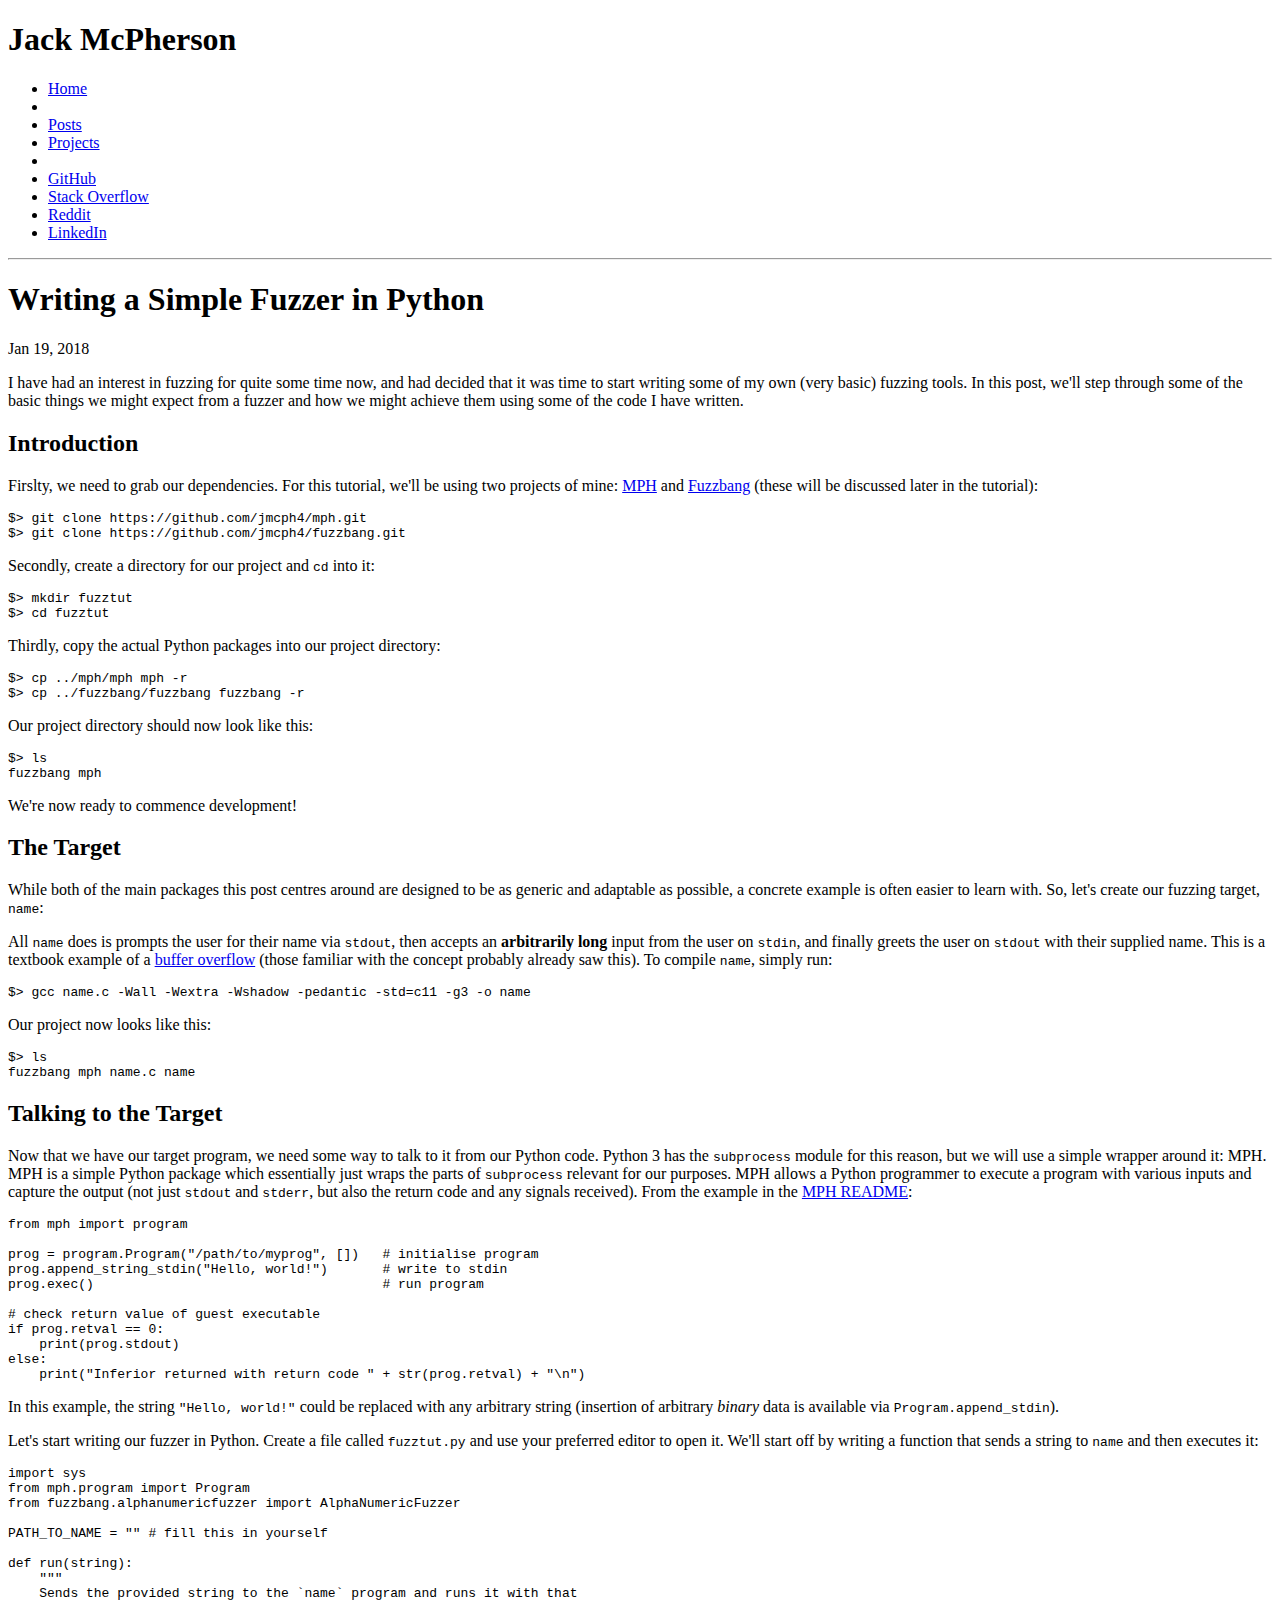
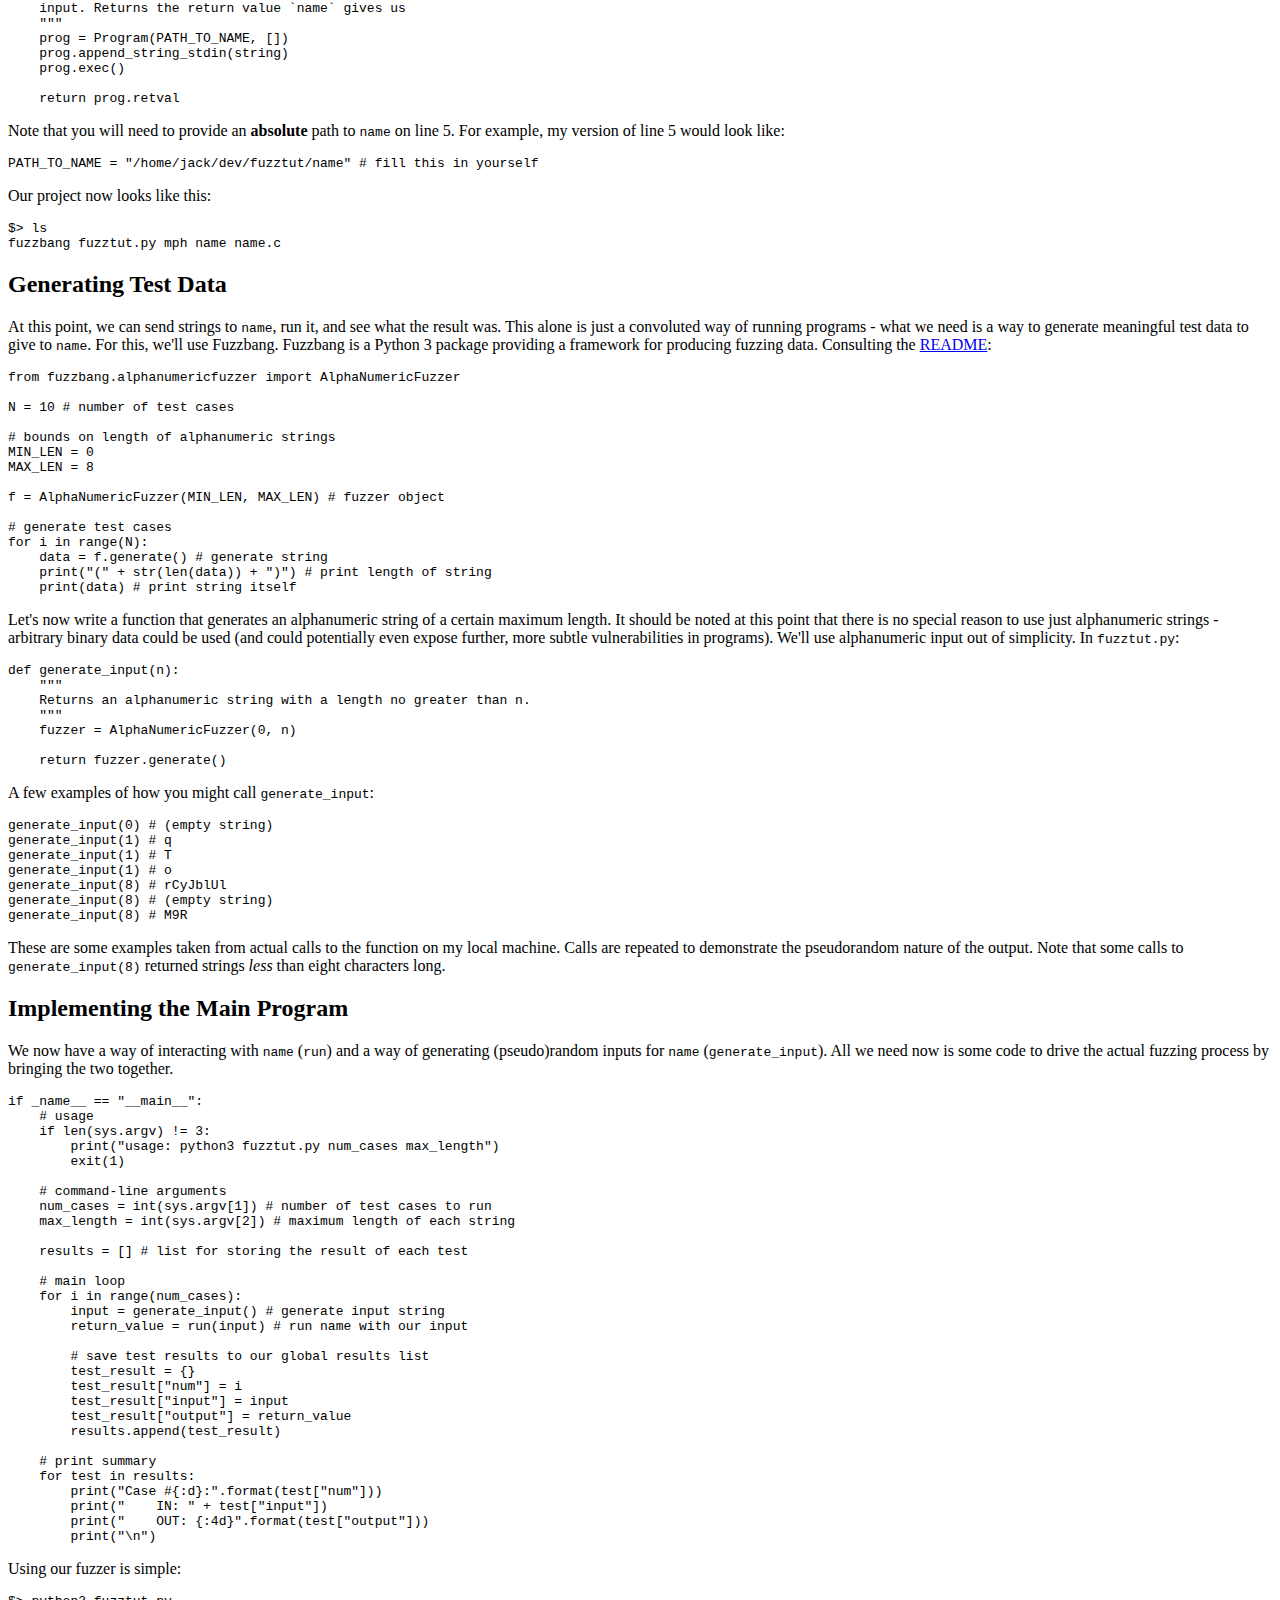
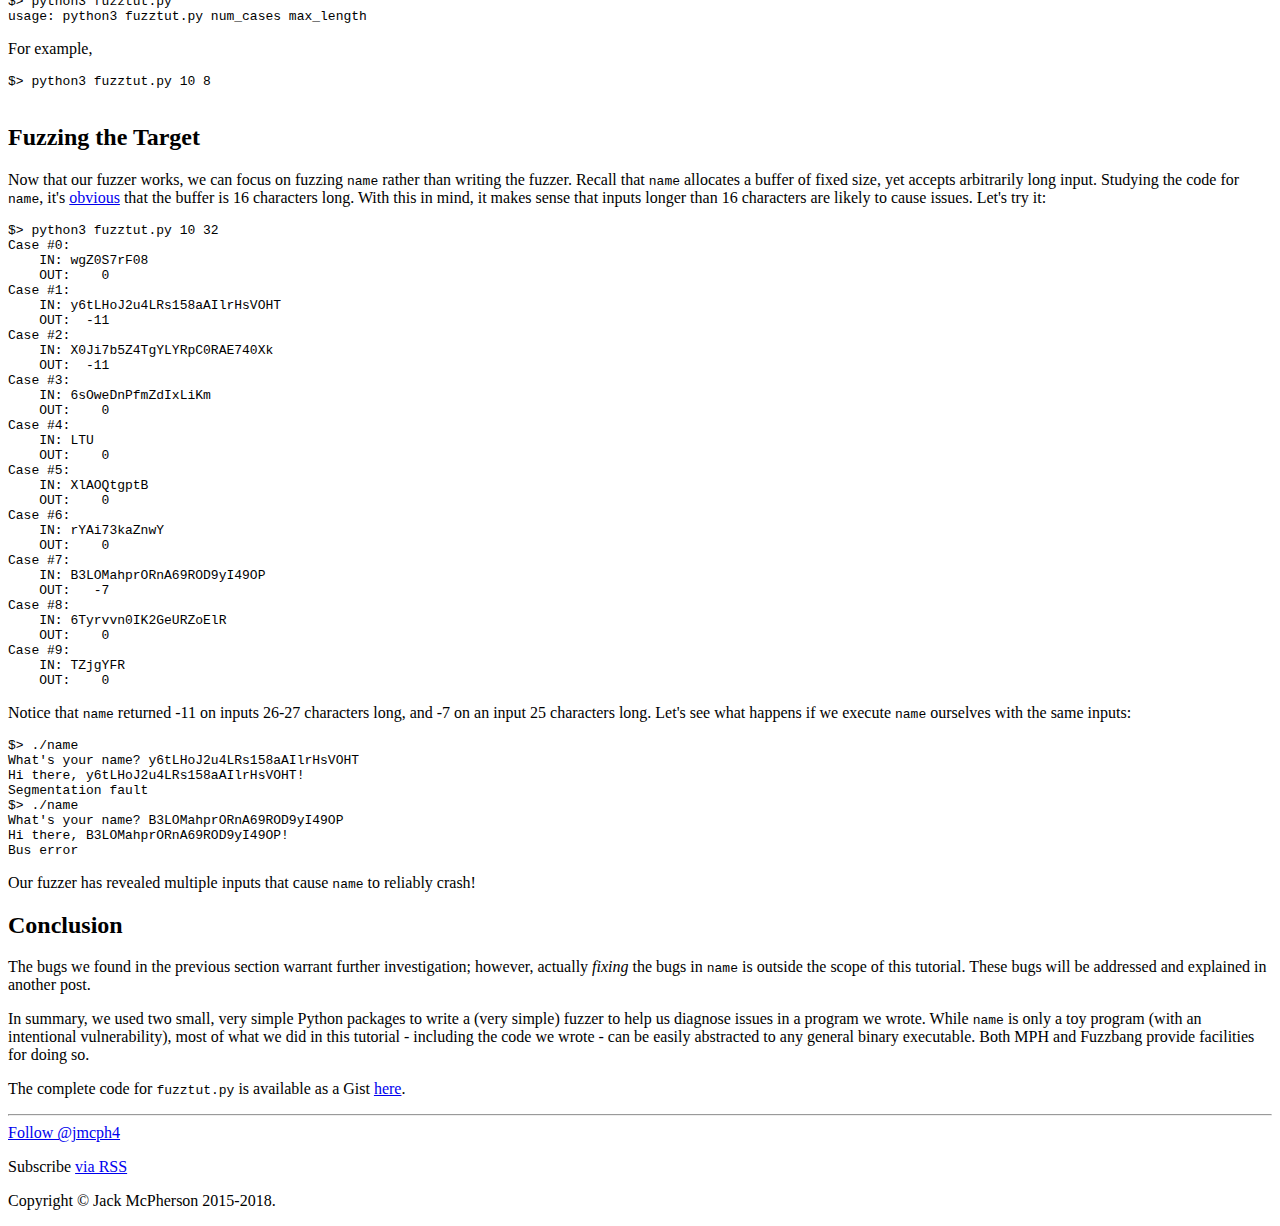
<file: 2018/01/19/writing-a-simple-fuzzer-in-python/index.html>
<!DOCTYPE html>
<html>

  <head>
    <meta charset="utf-8">
    <meta http-equiv="X-UA-Compatible" content="IE=edge">
    <meta name="viewport" content="width=device-width initial-scale=1">

    <title>Writing a Simple Fuzzer in Python - Jack McPherson</title>
    <meta name="description" content="I have had an interest in fuzzing for quite some time now, and had decided that it was time to start writing some of my own (very basic) fuzzing tools. In th...">

    <link rel="stylesheet" href="https://maxcdn.bootstrapcdn.com/bootstrap/3.3.6/css/bootstrap.min.css" integrity="sha384-1q8mTJOASx8j1Au+a5WDVnPi2lkFfwwEAa8hDDdjZlpLegxhjVME1fgjWPGmkzs7" crossorigin="anonymous">
    <link rel="stylesheet" href="https://jmcph4.github.io/css/main.css" type="text/css" />
    <link rel="canonical" href="https://jmcph4.github.io/2018/01/19/writing-a-simple-fuzzer-in-python/">
    <link rel="alternate" type="application/atom+xml" title="Jack McPherson" href="https://jmcph4.github.io/feed.xml" />
    <link href='https://fonts.googleapis.com/css?family=Montserrat' rel='stylesheet' type='text/css'>
    <script async defer src="https://buttons.github.io/buttons.js"></script>
    <script type="text/javascript" src="https://cdn.mathjax.org/mathjax/latest/MathJax.js?config=TeX-AMS-MML_HTMLorMML"></script>
    
    <!-- Google Analytics -->
    <script>
    window.ga=window.ga||function(){(ga.q=ga.q||[]).push(arguments)};ga.l=+new Date;
    ga('create', 'UA-112752433-1', 'auto');
    ga('send', 'pageview');
    </script>
    <script async src='https://www.google-analytics.com/analytics.js'></script>
    <!-- End Google Analytics -->
</head>


  <body lang="en">

    <header>
    <div id="masthead">
        <div class="container">
            <div class="row">
                <div class="col-xs-12">
                    <h1>
                        Jack McPherson
                    </h1>
                </div>
            </div>
        </div>
    </div>
  
    <div id="main-menu" class="navbar">
        <div class="container">
            <div class="row">
                <div class="col-xs-12">
                    <nav class="nav">
                        <ul class="nav navbar-nav">
                            <li><a href="https://jmcph4.github.io">Home</a><li>
                            <li><a href="https://jmcph4.github.io/posts">Posts</a></li>
                            <li><a href="https://github.com/jmcph4?tab=repositories" target="_blank">Projects</a><li>
                            <li><a href="https://github.com/jmcph4" target="_blank">GitHub</a></li>
                            <li><a href="https://stackoverflow.com/users/story/8028639">Stack Overflow</a></li>
                            <li><a href="https://reddit.com/u/jmcph4">Reddit</a></li>
                            <li><a href="https://www.linkedin.com/in/jack-mcpherson-410b2a134" target="_blank">LinkedIn</a></li>
                        </ul>
                    </nav>
                </div>
            </div>
        </div>
    </div>
</header>
<hr>


	<div class="container">
    <div class="page-content">
      <div class="row">
        <div class="col-xs-12">
          <article class="post">

  <header class="post-header">
    <h1 class="post-title">Writing a Simple Fuzzer in Python</h1>
    <p class="post-meta">Jan 19, 2018</p>
  </header>
  
    <p>I have had an interest in fuzzing for quite some time now, and had decided that it was time to start writing some of my own (very basic) fuzzing tools. In this post, we'll step through some of the basic things we might expect from a fuzzer and how we might achieve them using some of the code I have written.</p>

<section id="s1">
<h2>Introduction</h2>
<p>Firslty, we need to grab our dependencies. For this tutorial, we'll be using two projects of mine: <a href="https://github.com/jmcph4/mph" title="" target="_blank">MPH</a> and <a href="https://github.com/jmcph4/fuzzbang" title="" target="_blank">Fuzzbang</a> (these will be discussed later in the tutorial):</p>

<pre>
$> git clone https://github.com/jmcph4/mph.git
$> git clone https://github.com/jmcph4/fuzzbang.git
</pre>

<p>Secondly, create a directory for our project and <code>cd</code> into it:</p>

<pre>
$> mkdir fuzztut
$> cd fuzztut
</pre>

<p>Thirdly, copy the actual Python packages into our project directory:</p>

<pre>
$> cp ../mph/mph mph -r
$> cp ../fuzzbang/fuzzbang fuzzbang -r
</pre>

<p>Our project directory should now look like this:</p>

<pre>
$> ls
fuzzbang mph
</pre>

<p>We're now ready to commence development!</p>
</section>

<section id="s2">
<h2>The Target</h2>
<p>While both of the main packages this post centres around are designed to be as generic and adaptable as possible, a concrete example is often easier to learn with. So, let's create our fuzzing target, <code>name</code>:</p>

<script src="https://gist.github.com/jmcph4/95c3220ae04e9dea3ece19b0cb4285d0.js"></script>

<p>All <code>name</code> does is prompts the user for their name via <code>stdout</code>, then accepts an <b>arbitrarily long</b> input from the user on <code>stdin</code>, and finally greets the user on <code>stdout</code> with their supplied name. This is a textbook example of a <a href="https://en.wikipedia.org/wiki/Buffer_overflow" target="_blank" title="Buffer overflow - Wikipedia">buffer overflow</a> (those familiar with the concept probably already saw this). To compile <code>name</code>, simply run:</p>

<pre>
$> gcc name.c -Wall -Wextra -Wshadow -pedantic -std=c11 -g3 -o name
</pre>

<p>Our project now looks like this:</p>

<pre>
$> ls
fuzzbang mph name.c name
</pre>
</section>

<section id="s3">
<h2>Talking to the Target</h2>
<p>Now that we have our target program, we need some way to talk to it from our Python code. Python 3 has the <code>subprocess</code> module for this reason, but we will use a simple wrapper around it: MPH. MPH is a simple Python package which essentially just wraps the parts of <code>subprocess</code> relevant for our purposes. MPH allows a Python programmer to execute a program with various inputs and capture the output (not just <code>stdout</code> and <code>stderr</code>, but also the return code and any signals received). From the example in the <a href="https://github.com/jmcph4/mph/blob/8fa42aebc92e864c6832009aa0c124b3b9b3e0b8/README.md" title="mph/README.md at 8fa42aebc92e864c6832009aa0c124b3b9b3e0b8 · jmcph4/mph · GitHub" target="_blank">MPH README</a>:</p>

<pre>
from mph import program

prog = program.Program("/path/to/myprog", [])   # initialise program
prog.append_string_stdin("Hello, world!")       # write to stdin
prog.exec()                                     # run program

# check return value of guest executable
if prog.retval == 0:
    print(prog.stdout)
else:
    print("Inferior returned with return code " + str(prog.retval) + "\n")
</pre>

<p>In this example, the string <code>"Hello, world!"</code> could be replaced with any arbitrary string (insertion of arbitrary <i>binary</i> data is available via <code>Program.append_stdin</code>).</p>

<p>Let's start writing our fuzzer in Python. Create a file called <code>fuzztut.py</code> and use your preferred editor to open it. We'll start off by writing a function that sends a string to <code>name</code> and then executes it:</p>

<pre>
import sys
from mph.program import Program
from fuzzbang.alphanumericfuzzer import AlphaNumericFuzzer

PATH_TO_NAME = "" # fill this in yourself

def run(string):
    """
    Sends the provided string to the `name` program and runs it with that
    input. Returns the return value `name` gives us
    """
    prog = Program(PATH_TO_NAME, [])
    prog.append_string_stdin(string)
    prog.exec()
    
    return prog.retval
</pre>

<p>Note that you will need to provide an <b>absolute</b> path to <code>name</code> on line 5. For example, my version of line 5 would look like:</p>

<pre>PATH_TO_NAME = "/home/jack/dev/fuzztut/name" # fill this in yourself</pre>

<p>Our project now looks like this:</p>

<pre>
$> ls
fuzzbang fuzztut.py mph name name.c 
</pre>
</section>

<section id="s4">
<h2>Generating Test Data</h2>
<p>At this point, we can send strings to <code>name</code>, run it, and see what the result was. This alone is just a convoluted way of running programs - what we need is a way to generate meaningful test data to give to <code>name</code>. For this, we'll use Fuzzbang. Fuzzbang is a Python 3 package providing a framework for producing fuzzing data. Consulting the <a href="https://github.com/jmcph4/fuzzbang/blob/31ebf5173abc4b03dd6ccd0a5d2a7466ea92d915/README.md" target="_blank" title="fuzzbang/README.md at 31ebf5173abc4b03dd6ccd0a5d2a7466ea92d915 · jmcph4/fuzzbang · GitHub">README</a>:</p>

<pre>
from fuzzbang.alphanumericfuzzer import AlphaNumericFuzzer

N = 10 # number of test cases

# bounds on length of alphanumeric strings
MIN_LEN = 0
MAX_LEN = 8

f = AlphaNumericFuzzer(MIN_LEN, MAX_LEN) # fuzzer object

# generate test cases
for i in range(N):
    data = f.generate() # generate string
    print("(" + str(len(data)) + ")") # print length of string
    print(data) # print string itself
</pre>

<p>Let's now write a function that generates an alphanumeric string of a certain maximum length. It should be noted at this point that there is no special reason to use just alphanumeric strings - arbitrary binary data could be used (and could potentially even expose further, more subtle vulnerabilities in programs). We'll use alphanumeric input out of simplicity. In <code>fuzztut.py</code>:</p>

<pre>
def generate_input(n):
    """
    Returns an alphanumeric string with a length no greater than n.
    """
    fuzzer = AlphaNumericFuzzer(0, n)
    
    return fuzzer.generate()
</pre>

<p>A few examples of how you might call <code>generate_input</code>:</p>

<pre>
generate_input(0) # (empty string)
generate_input(1) # q
generate_input(1) # T
generate_input(1) # o
generate_input(8) # rCyJblUl
generate_input(8) # (empty string)
generate_input(8) # M9R
</pre>

<p>These are some examples taken from actual calls to the function on my local machine. Calls are repeated to demonstrate the pseudorandom nature of the output. Note that some calls to <code>generate_input(8)</code> returned strings <i>less</i> than eight characters long.</p>
</section>

<section id="s5">
<h2>Implementing the Main Program</h2>
<p>We now have a way of interacting with <code>name</code> (<code>run</code>) and a way of generating (pseudo)random inputs for <code>name</code> (<code>generate_input</code>). All we need now is some code to drive the actual fuzzing process by bringing the two together.</p>

<pre>
if _name__ == "__main__":
    # usage
    if len(sys.argv) != 3:
        print("usage: python3 fuzztut.py num_cases max_length")
        exit(1)
        
    # command-line arguments    
    num_cases = int(sys.argv[1]) # number of test cases to run
    max_length = int(sys.argv[2]) # maximum length of each string
       
    results = [] # list for storing the result of each test
    
    # main loop
    for i in range(num_cases):
        input = generate_input() # generate input string
        return_value = run(input) # run name with our input
        
        # save test results to our global results list
        test_result = {}
        test_result["num"] = i
        test_result["input"] = input
        test_result["output"] = return_value
        results.append(test_result)

    # print summary
    for test in results:
        print("Case #{:d}:".format(test["num"]))
        print("    IN: " + test["input"])
        print("    OUT: {:4d}".format(test["output"]))
        print("\n")
</pre>

<p>Using our fuzzer is simple:</p>

<pre>
$> python3 fuzztut.py
usage: python3 fuzztut.py num_cases max_length
</pre>

<p>For example,</p>

<pre>
$> python3 fuzztut.py 10 8

</pre>
</section>

<section id="s6">
<h2>Fuzzing the Target</h2>
<p>Now that our fuzzer works, we can focus on fuzzing <code>name</code> rather than writing the fuzzer. Recall that <code>name</code> allocates a buffer of fixed size, yet accepts arbitrarily long input. Studying the code for <code>name</code>, it's <a href="https://gist.github.com/jmcph4/95c3220ae04e9dea3ece19b0cb4285d0#file-name-c-L4" target="_blank" title="Simple toy program in C that greets the user with their desired name (fuzzing target) · GitHub">obvious</a> that the buffer is 16 characters long. With this in mind, it makes sense that inputs longer than 16 characters are likely to cause issues. Let's try it:</p>

<pre>
$> python3 fuzztut.py 10 32
Case #0:
    IN: wgZ0S7rF08
    OUT:    0
Case #1:
    IN: y6tLHoJ2u4LRs158aAIlrHsVOHT
    OUT:  -11
Case #2:
    IN: X0Ji7b5Z4TgYLYRpC0RAE740Xk
    OUT:  -11
Case #3:
    IN: 6sOweDnPfmZdIxLiKm
    OUT:    0
Case #4:
    IN: LTU
    OUT:    0
Case #5:
    IN: XlAOQtgptB
    OUT:    0
Case #6:
    IN: rYAi73kaZnwY
    OUT:    0
Case #7:
    IN: B3LOMahprORnA69ROD9yI49OP
    OUT:   -7
Case #8:
    IN: 6Tyrvvn0IK2GeURZoElR
    OUT:    0
Case #9:
    IN: TZjgYFR
    OUT:    0
</pre>

<p>Notice that <code>name</code> returned -11 on inputs 26-27 characters long, and -7 on an input 25 characters long. Let's see what happens if we execute <code>name</code> ourselves with the same inputs:</p>

<pre>
$> ./name
What's your name? y6tLHoJ2u4LRs158aAIlrHsVOHT
Hi there, y6tLHoJ2u4LRs158aAIlrHsVOHT!
Segmentation fault
$> ./name
What's your name? B3LOMahprORnA69ROD9yI49OP
Hi there, B3LOMahprORnA69ROD9yI49OP!
Bus error
</pre>

<p>Our fuzzer has revealed multiple inputs that cause <code>name</code> to reliably crash!</p>
</section>

<section id="s7">
<h2>Conclusion</h2>
<p>The bugs we found in the previous section warrant further investigation; however, actually <i>fixing</i> the bugs in <code>name</code> is outside the scope of this tutorial. These bugs will be addressed and explained in another post.</p>

<p>In summary, we used two small, very simple Python packages to write a (very simple) fuzzer to help us diagnose issues in a program we wrote. While <code>name</code> is only a toy program (with an intentional vulnerability), most of what we did in this tutorial - including the code we wrote - can be easily abstracted to any general binary executable. Both MPH and Fuzzbang provide facilities for doing so.</p>

<p>The complete code for <code>fuzztut.py</code> is available as a Gist <a href="https://gist.github.com/jmcph4/51b0884c8cca76b879d364a33f8da934" target="_blank" title="Full, working code for Writing a Simple Fuzzer in Python at https://jmcph4.github.com/2018/01/19/writing-a-simple-fuzzer-in-python">here</a>.</p>
</section>


</article>

        </div>
      </div>
    </div>
	</div>

    <hr>
<footer class="site-footer">
    <div class="container">
        <div class="row">
            <div class="col-xs-4">
                <a class="github-button" href="https://github.com/jmcph4" data-style="mega" aria-label="Follow @jmcph4 on GitHub">Follow @jmcph4</a>
            </div>
            <div class="col-xs-4">
                <p class="footer-rss">Subscribe <a href="/feed.xml">via RSS</a></p>
            </div>
            <div class="col-xs-4">
                <p class="footer-copyright">Copyright &copy; Jack McPherson 2015-2018.</p>
            </div>
        </div>
    </div>
</footer>

  </body>

</html>
</file>
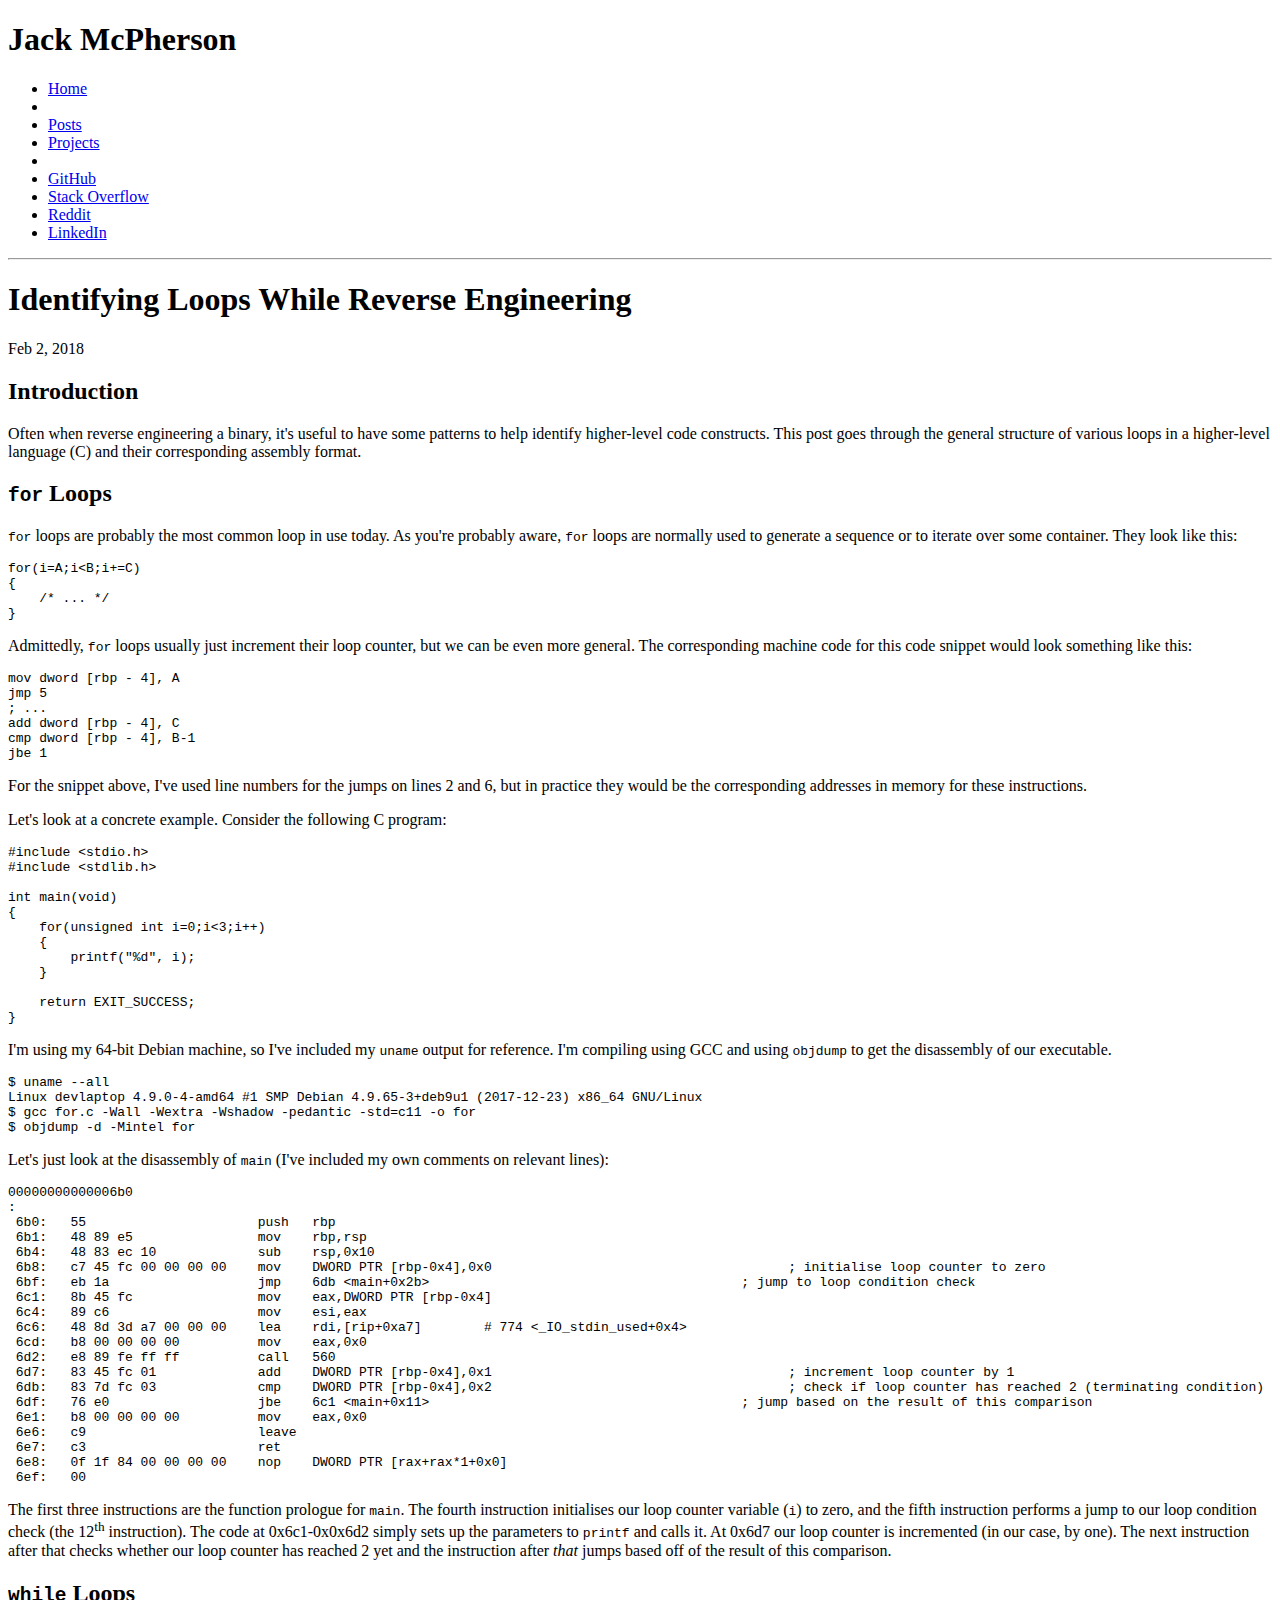
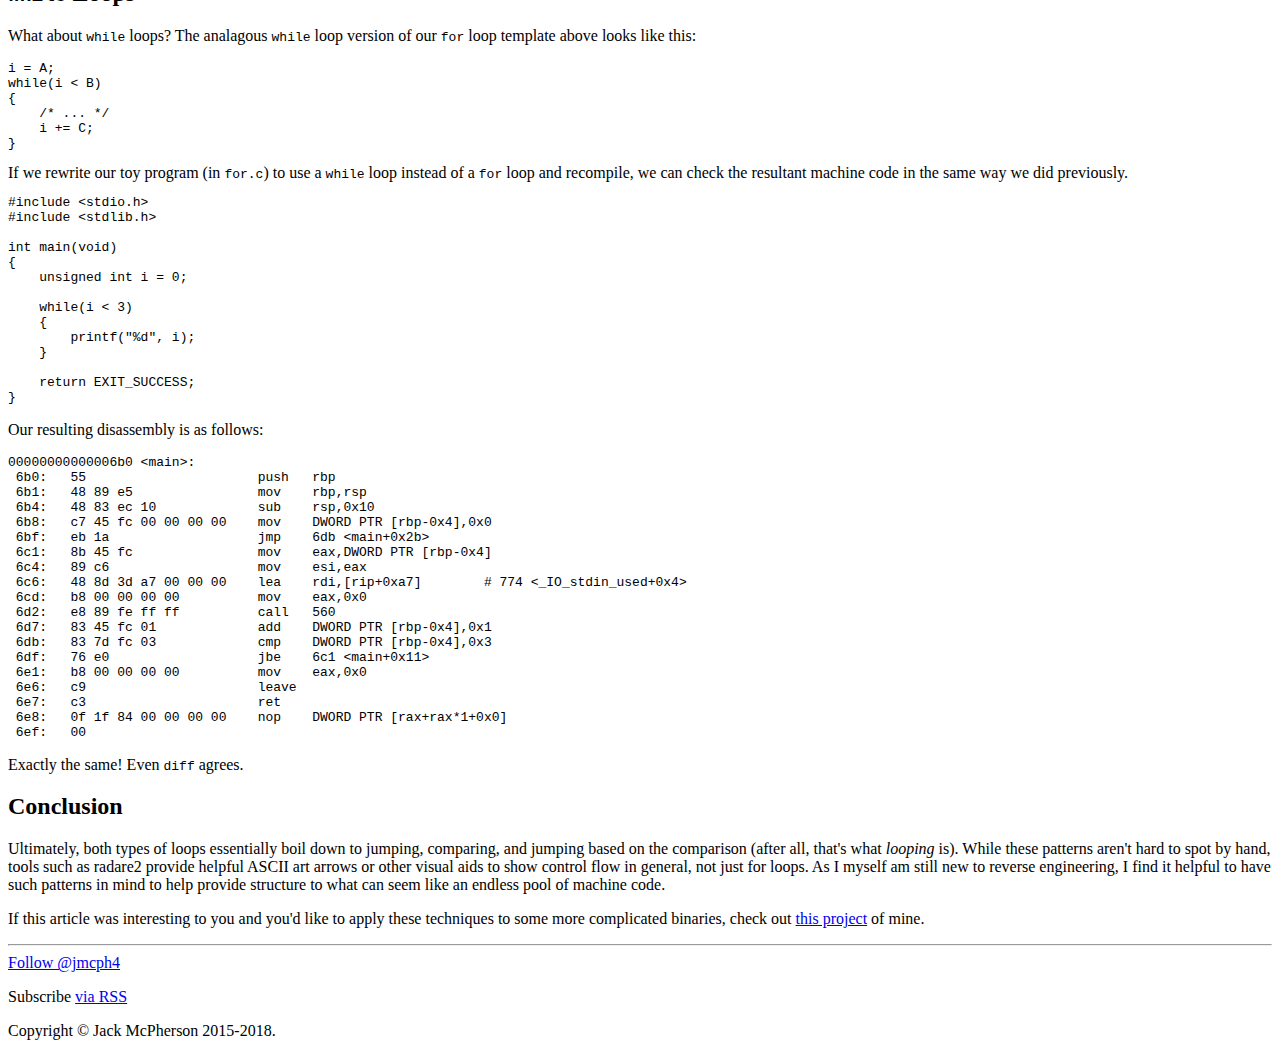
<file: 2018/02/02/identifying-loops-while-reverse-engineering/index.html>
<!DOCTYPE html>
<html>

  <head>
    <meta charset="utf-8">
    <meta http-equiv="X-UA-Compatible" content="IE=edge">
    <meta name="viewport" content="width=device-width initial-scale=1">

    <title>Identifying Loops While Reverse Engineering - Jack McPherson</title>
    <meta name="description" content="Often when reverse engineering a binary, it's useful to have some patterns to help identify higher-level code constructs. This post goes through the general ...">

    <link rel="stylesheet" href="https://maxcdn.bootstrapcdn.com/bootstrap/3.3.6/css/bootstrap.min.css" integrity="sha384-1q8mTJOASx8j1Au+a5WDVnPi2lkFfwwEAa8hDDdjZlpLegxhjVME1fgjWPGmkzs7" crossorigin="anonymous">
    <link rel="stylesheet" href="https://jmcph4.github.io/css/main.css" type="text/css" />
    <link rel="canonical" href="https://jmcph4.github.io/2018/02/02/identifying-loops-while-reverse-engineering/">
    <link rel="alternate" type="application/atom+xml" title="Jack McPherson" href="https://jmcph4.github.io/feed.xml" />
    <link href='https://fonts.googleapis.com/css?family=Montserrat' rel='stylesheet' type='text/css'>
    <script async defer src="https://buttons.github.io/buttons.js"></script>
    <script type="text/javascript" src="https://cdn.mathjax.org/mathjax/latest/MathJax.js?config=TeX-AMS-MML_HTMLorMML"></script>
    
    <!-- Google Analytics -->
    <script>
    window.ga=window.ga||function(){(ga.q=ga.q||[]).push(arguments)};ga.l=+new Date;
    ga('create', 'UA-112752433-1', 'auto');
    ga('send', 'pageview');
    </script>
    <script async src='https://www.google-analytics.com/analytics.js'></script>
    <!-- End Google Analytics -->
</head>


  <body lang="en">

    <header>
    <div id="masthead">
        <div class="container">
            <div class="row">
                <div class="col-xs-12">
                    <h1>
                        Jack McPherson
                    </h1>
                </div>
            </div>
        </div>
    </div>
  
    <div id="main-menu" class="navbar">
        <div class="container">
            <div class="row">
                <div class="col-xs-12">
                    <nav class="nav">
                        <ul class="nav navbar-nav">
                            <li><a href="https://jmcph4.github.io">Home</a><li>
                            <li><a href="https://jmcph4.github.io/posts">Posts</a></li>
                            <li><a href="https://github.com/jmcph4?tab=repositories" target="_blank">Projects</a><li>
                            <li><a href="https://github.com/jmcph4" target="_blank">GitHub</a></li>
                            <li><a href="https://stackoverflow.com/users/story/8028639">Stack Overflow</a></li>
                            <li><a href="https://reddit.com/u/jmcph4">Reddit</a></li>
                            <li><a href="https://www.linkedin.com/in/jack-mcpherson-410b2a134" target="_blank">LinkedIn</a></li>
                        </ul>
                    </nav>
                </div>
            </div>
        </div>
    </div>
</header>
<hr>


	<div class="container">
    <div class="page-content">
      <div class="row">
        <div class="col-xs-12">
          <article class="post">

  <header class="post-header">
    <h1 class="post-title">Identifying Loops While Reverse Engineering</h1>
    <p class="post-meta">Feb 2, 2018</p>
  </header>
  
    <section id="s1">
<h2>Introduction</h2>
<p>Often when reverse engineering a binary, it's useful to have some patterns to help identify higher-level code constructs. This post goes through the general structure of various loops in a higher-level language (C) and their corresponding assembly format.</p>
</section>

<section id="s2">
<h2><code>for</code> Loops</h2>
<p><code>for</code> loops are probably the most common loop in use today. As you're probably aware, <code>for</code> loops are normally used to generate a sequence or to iterate over some container. They look like this:</p>

<pre>
for(i=A;i&lt;B;i+=C)
{
    /* ... */
}
</pre>

<p>Admittedly, <code>for</code> loops usually just increment their loop counter, but we can be even more general. The corresponding machine code for this code snippet would look something like this:</p>

<pre>
mov dword [rbp - 4], A
jmp 5
; ...
add dword [rbp - 4], C
cmp dword [rbp - 4], B-1
jbe 1
</pre>

<p>For the snippet above, I've used line numbers for the jumps on lines 2 and 6, but in practice they would be the corresponding addresses in memory for these instructions.</p>

<p>Let's look at a concrete example. Consider the following C program:</p>

<pre>
#include &lt;stdio.h&gt;
#include &lt;stdlib.h&gt;

int main(void)
{
    for(unsigned int i=0;i&lt;3;i++)
    {
        printf("%d", i);
    }
    
    return EXIT_SUCCESS;
}
</pre>

<p>I'm using my 64-bit Debian machine, so I've included my <code>uname</code> output for reference. I'm compiling using GCC and using <code>objdump</code> to get the disassembly of our executable.</p>

<pre>
$ uname --all
Linux devlaptop 4.9.0-4-amd64 #1 SMP Debian 4.9.65-3+deb9u1 (2017-12-23) x86_64 GNU/Linux
$ gcc for.c -Wall -Wextra -Wshadow -pedantic -std=c11 -o for
$ objdump -d -Mintel for
</pre>

<p>Let's just look at the disassembly of <code>main</code> (I've included my own comments on relevant lines):</p>

<pre>
00000000000006b0 <main>:
 6b0:   55                      push   rbp
 6b1:   48 89 e5                mov    rbp,rsp
 6b4:   48 83 ec 10             sub    rsp,0x10
 6b8:   c7 45 fc 00 00 00 00    mov    DWORD PTR [rbp-0x4],0x0                                      ; initialise loop counter to zero
 6bf:   eb 1a                   jmp    6db &lt;main+0x2b&gt;                                        ; jump to loop condition check
 6c1:   8b 45 fc                mov    eax,DWORD PTR [rbp-0x4]
 6c4:   89 c6                   mov    esi,eax
 6c6:   48 8d 3d a7 00 00 00    lea    rdi,[rip+0xa7]        # 774 <_IO_stdin_used+0x4>
 6cd:   b8 00 00 00 00          mov    eax,0x0
 6d2:   e8 89 fe ff ff          call   560 <printf@plt>
 6d7:   83 45 fc 01             add    DWORD PTR [rbp-0x4],0x1                                      ; increment loop counter by 1
 6db:   83 7d fc 03             cmp    DWORD PTR [rbp-0x4],0x2                                      ; check if loop counter has reached 2 (terminating condition)
 6df:   76 e0                   jbe    6c1 &lt;main+0x11&gt;                                        ; jump based on the result of this comparison
 6e1:   b8 00 00 00 00          mov    eax,0x0
 6e6:   c9                      leave  
 6e7:   c3                      ret    
 6e8:   0f 1f 84 00 00 00 00    nop    DWORD PTR [rax+rax*1+0x0]
 6ef:   00
</pre>

<p>The first three instructions are the function prologue for <code>main</code>. The fourth instruction initialises our loop counter variable (<code>i</code>) to zero, and the fifth instruction performs a jump to our loop condition check (the 12<sup>th</sup> instruction). The code at 0x6c1-0x0x6d2 simply sets up the parameters to <code>printf</code> and calls it. At 0x6d7 our loop counter is incremented (in our case, by one). The next instruction after that checks whether our loop counter has reached 2 yet and the instruction after <i>that</i> jumps based off of the result of this comparison.</p>
</section>

<section id="s3">
<h2><code>while</code> Loops</h2>

<p>What about <code>while</code> loops? The analagous <code>while</code> loop version of our <code>for</code> loop template above looks like this:</p>

<pre>
i = A;
while(i < B)
{
    /* ... */
    i += C;
}
</pre>

If we rewrite our toy program (in <code>for.c</code>) to use a <code>while</code> loop instead of a <code>for</code> loop and recompile, we can check the resultant machine code in the same way we did previously.

<pre>
#include &lt;stdio.h&gt;
#include &lt;stdlib.h&gt;

int main(void)
{
    unsigned int i = 0;
    
    while(i &lt; 3)
    {
        printf("%d", i);
    }

    return EXIT_SUCCESS;
}
</pre>

<p>Our resulting disassembly is as follows:</p>

<pre>
00000000000006b0 &lt;main&gt;:
 6b0:   55                      push   rbp
 6b1:   48 89 e5                mov    rbp,rsp
 6b4:   48 83 ec 10             sub    rsp,0x10
 6b8:   c7 45 fc 00 00 00 00    mov    DWORD PTR [rbp-0x4],0x0
 6bf:   eb 1a                   jmp    6db &lt;main+0x2b&gt;
 6c1:   8b 45 fc                mov    eax,DWORD PTR [rbp-0x4]
 6c4:   89 c6                   mov    esi,eax
 6c6:   48 8d 3d a7 00 00 00    lea    rdi,[rip+0xa7]        # 774 &lt;_IO_stdin_used+0x4&gt;
 6cd:   b8 00 00 00 00          mov    eax,0x0
 6d2:   e8 89 fe ff ff          call   560 <printf@plt>
 6d7:   83 45 fc 01             add    DWORD PTR [rbp-0x4],0x1
 6db:   83 7d fc 03             cmp    DWORD PTR [rbp-0x4],0x3
 6df:   76 e0                   jbe    6c1 &lt;main+0x11&gt;
 6e1:   b8 00 00 00 00          mov    eax,0x0
 6e6:   c9                      leave  
 6e7:   c3                      ret    
 6e8:   0f 1f 84 00 00 00 00    nop    DWORD PTR [rax+rax*1+0x0]
 6ef:   00
</pre>

<p>Exactly the same! Even <code>diff</code> agrees.</p>
</section>

<section id="s4">
<h2>Conclusion</h2>
<p>Ultimately, both types of loops essentially boil down to jumping, comparing, and jumping based on the comparison (after all, that's what <i>looping</i> is). While these patterns aren't hard to spot by hand, tools such as radare2 provide helpful ASCII art arrows or other visual aids to show control flow in general, not just for loops. As I myself am still new to reverse engineering, I find it helpful to have such patterns in mind to help provide structure to what can seem like an endless pool of machine code.</p>

<p>If this article was interesting to you and you'd like to apply these techniques to some more complicated binaries, check out <a href="https://github.com/jmcph4/crackerjack" target="_blank" title="jmcph4/crackerjack: A collection of crackmes">this project</a> of mine.</p>
</section>


</article>

        </div>
      </div>
    </div>
	</div>

    <hr>
<footer class="site-footer">
    <div class="container">
        <div class="row">
            <div class="col-xs-4">
                <a class="github-button" href="https://github.com/jmcph4" data-style="mega" aria-label="Follow @jmcph4 on GitHub">Follow @jmcph4</a>
            </div>
            <div class="col-xs-4">
                <p class="footer-rss">Subscribe <a href="/feed.xml">via RSS</a></p>
            </div>
            <div class="col-xs-4">
                <p class="footer-copyright">Copyright &copy; Jack McPherson 2015-2018.</p>
            </div>
        </div>
    </div>
</footer>

  </body>

</html>
</file>
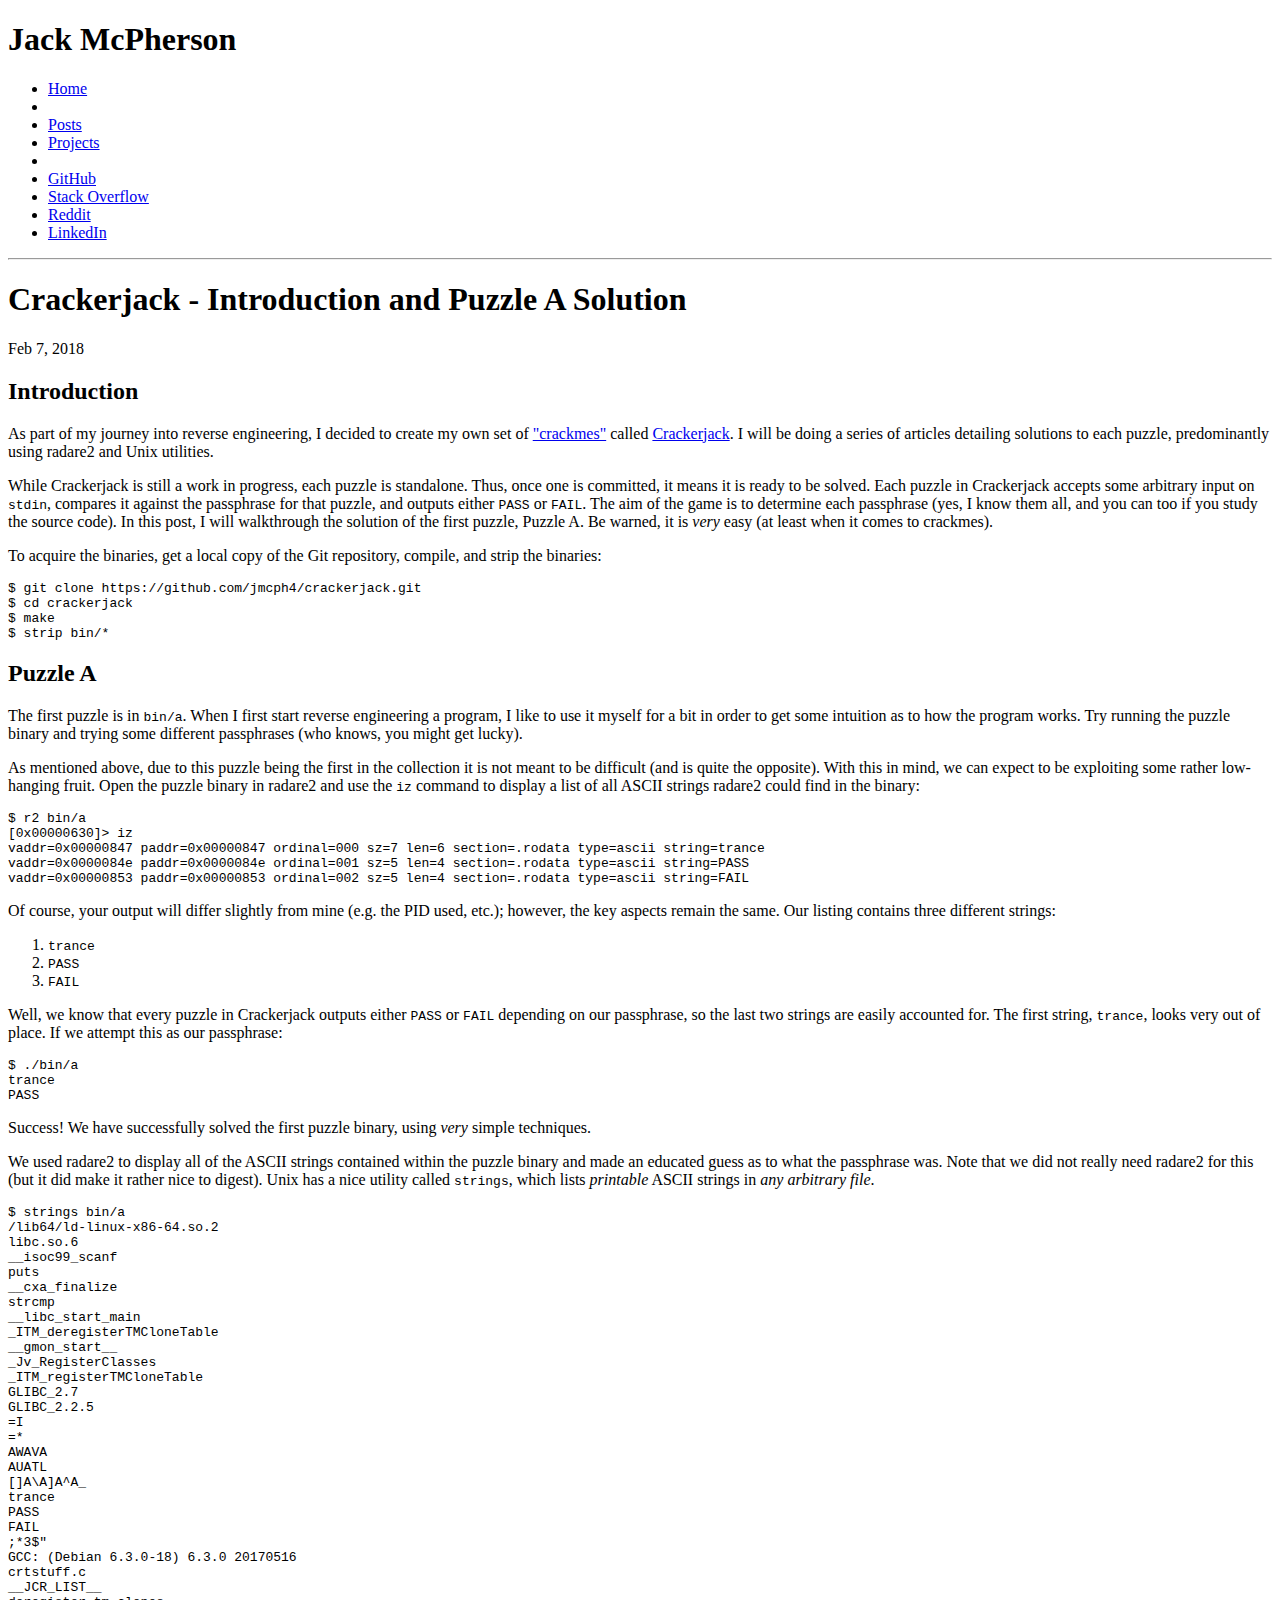
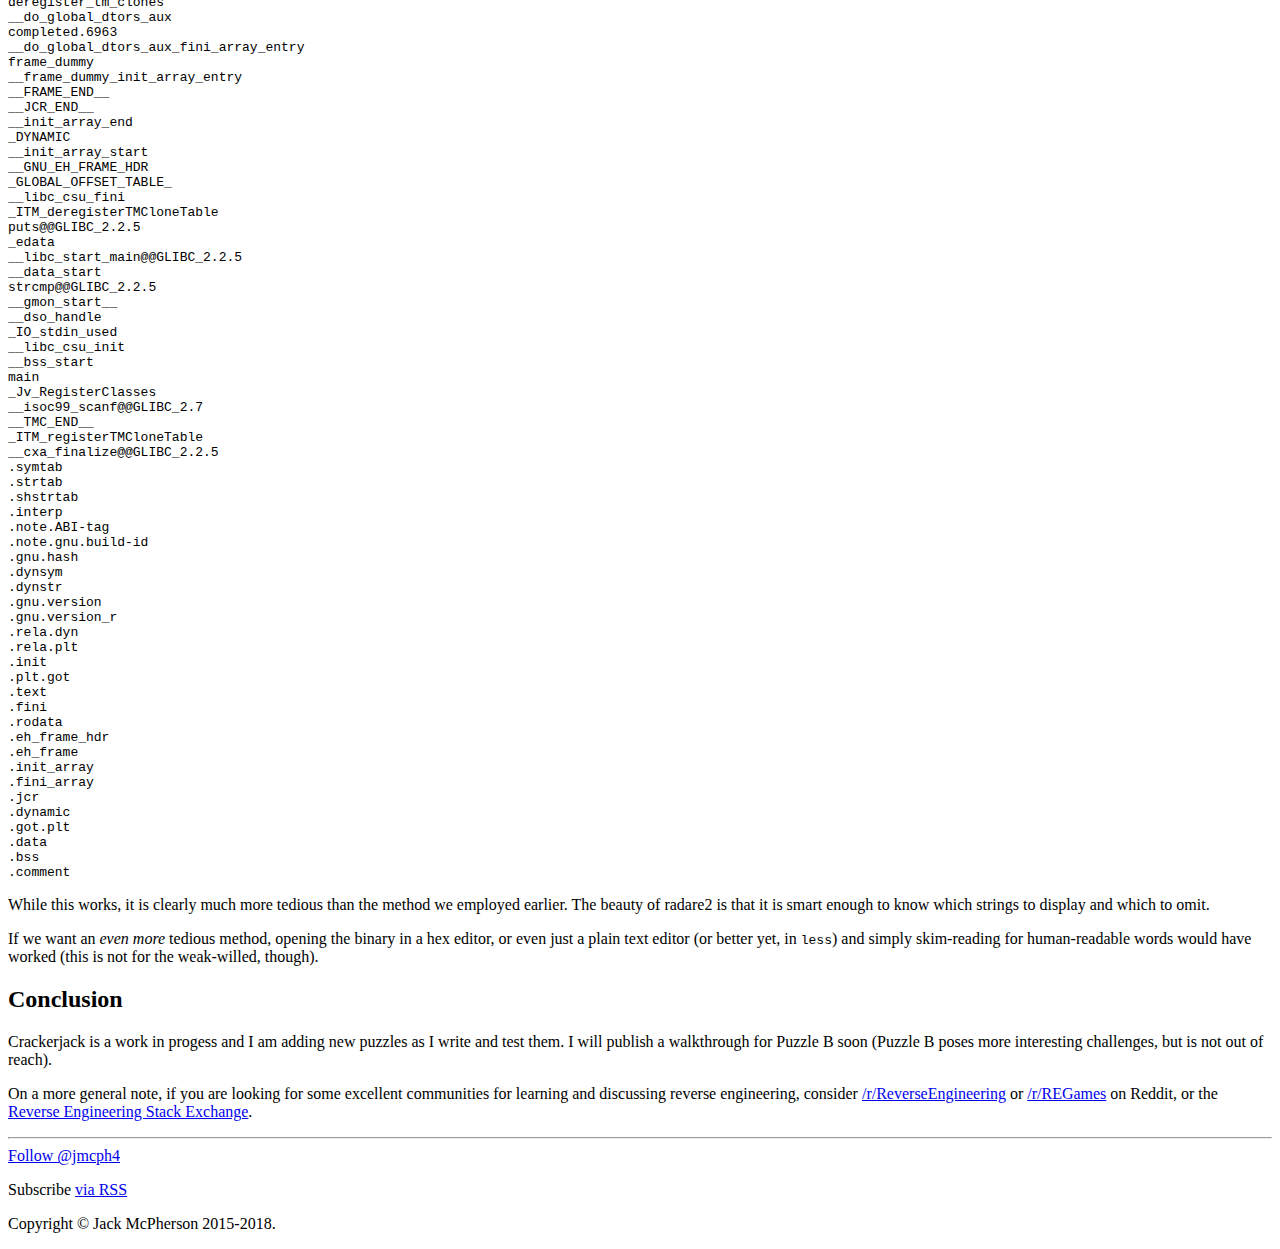
<file: 2018/02/07/crackerjack-introduction-and-puzzle-a-solution/index.html>
<!DOCTYPE html>
<html>

  <head>
    <meta charset="utf-8">
    <meta http-equiv="X-UA-Compatible" content="IE=edge">
    <meta name="viewport" content="width=device-width initial-scale=1">

    <title>Crackerjack - Introduction and Puzzle A Solution - Jack McPherson</title>
    <meta name="description" content="As part of my journey into reverse engineering, I decided to create my own set of crackmes called Crackerjack. I will be doing a series of articles detailing...">

    <link rel="stylesheet" href="https://maxcdn.bootstrapcdn.com/bootstrap/3.3.6/css/bootstrap.min.css" integrity="sha384-1q8mTJOASx8j1Au+a5WDVnPi2lkFfwwEAa8hDDdjZlpLegxhjVME1fgjWPGmkzs7" crossorigin="anonymous">
    <link rel="stylesheet" href="https://jmcph4.github.io/css/main.css" type="text/css" />
    <link rel="canonical" href="https://jmcph4.github.io/2018/02/07/crackerjack-introduction-and-puzzle-a-solution/">
    <link rel="alternate" type="application/atom+xml" title="Jack McPherson" href="https://jmcph4.github.io/feed.xml" />
    <link href='https://fonts.googleapis.com/css?family=Montserrat' rel='stylesheet' type='text/css'>
    <script async defer src="https://buttons.github.io/buttons.js"></script>
    <script type="text/javascript" src="https://cdn.mathjax.org/mathjax/latest/MathJax.js?config=TeX-AMS-MML_HTMLorMML"></script>
    
    <!-- Google Analytics -->
    <script>
    window.ga=window.ga||function(){(ga.q=ga.q||[]).push(arguments)};ga.l=+new Date;
    ga('create', 'UA-112752433-1', 'auto');
    ga('send', 'pageview');
    </script>
    <script async src='https://www.google-analytics.com/analytics.js'></script>
    <!-- End Google Analytics -->
</head>


  <body lang="en">

    <header>
    <div id="masthead">
        <div class="container">
            <div class="row">
                <div class="col-xs-12">
                    <h1>
                        Jack McPherson
                    </h1>
                </div>
            </div>
        </div>
    </div>
  
    <div id="main-menu" class="navbar">
        <div class="container">
            <div class="row">
                <div class="col-xs-12">
                    <nav class="nav">
                        <ul class="nav navbar-nav">
                            <li><a href="https://jmcph4.github.io">Home</a><li>
                            <li><a href="https://jmcph4.github.io/posts">Posts</a></li>
                            <li><a href="https://github.com/jmcph4?tab=repositories" target="_blank">Projects</a><li>
                            <li><a href="https://github.com/jmcph4" target="_blank">GitHub</a></li>
                            <li><a href="https://stackoverflow.com/users/story/8028639">Stack Overflow</a></li>
                            <li><a href="https://reddit.com/u/jmcph4">Reddit</a></li>
                            <li><a href="https://www.linkedin.com/in/jack-mcpherson-410b2a134" target="_blank">LinkedIn</a></li>
                        </ul>
                    </nav>
                </div>
            </div>
        </div>
    </div>
</header>
<hr>


	<div class="container">
    <div class="page-content">
      <div class="row">
        <div class="col-xs-12">
          <article class="post">

  <header class="post-header">
    <h1 class="post-title">Crackerjack - Introduction and Puzzle A Solution</h1>
    <p class="post-meta">Feb 7, 2018</p>
  </header>
  
    <section id="s1">
<h2>Introduction</h2>
<p>As part of my journey into reverse engineering, I decided to create my own set of <a href="https://en.wikipedia.org/wiki/Crackme" target="_blank" title="Crackme - Wikipedia">"crackmes"</a> called <a href="https://github.com/jmcph4/crackerjack" target="_blank" title="GitHub - jmcph4/crackerjack: A collection of crackmes">Crackerjack</a>. I will be doing a series of articles detailing solutions to each puzzle, predominantly using radare2 and Unix utilities.</p>

<p>While Crackerjack is still a work in progress, each puzzle is standalone. Thus, once one is committed, it means it is ready to be solved. Each puzzle in Crackerjack accepts some arbitrary input on <code>stdin</code>, compares it against the passphrase for that puzzle, and outputs either <kbd>PASS</kbd> or <kbd>FAIL</kbd>. The aim of the game is to determine each passphrase (yes, I know them all, and you can too if you study the source code). In this post, I will walkthrough the solution of the first puzzle, Puzzle A. Be warned, it is <i>very</i> easy (at least when it comes to crackmes).</p>

<p>To acquire the binaries, get a local copy of the Git repository, compile, and strip the binaries:</p>

<pre>
$ git clone https://github.com/jmcph4/crackerjack.git
$ cd crackerjack
$ make
$ strip bin/*
</pre>
</section>

<section id="s2">
<h2>Puzzle A</h2>
<p>The first puzzle is in <code>bin/a</code>. When I first start reverse engineering a program, I like to use it myself for a bit in order to get some intuition as to how the program works. Try running the puzzle binary and trying some different passphrases (who knows, you might get lucky).</p>

As mentioned above, due to this puzzle being the first in the collection it is not meant to be difficult (and is quite the opposite). With this in mind, we can expect to be exploiting some rather low-hanging fruit. Open the puzzle binary in radare2 and use the <kbd>iz</kbd> command to display a list of all ASCII strings radare2 could find in the binary:</p>

<pre>
$ r2 bin/a
[0x00000630]> iz
vaddr=0x00000847 paddr=0x00000847 ordinal=000 sz=7 len=6 section=.rodata type=ascii string=trance
vaddr=0x0000084e paddr=0x0000084e ordinal=001 sz=5 len=4 section=.rodata type=ascii string=PASS
vaddr=0x00000853 paddr=0x00000853 ordinal=002 sz=5 len=4 section=.rodata type=ascii string=FAIL
</pre>

<p>Of course, your output will differ slightly from mine (e.g. the PID used, etc.); however, the key aspects remain the same. Our listing contains three different strings:</p>

<p>
<ol>
    <li><kbd>trance</kbd></li>
    <li><kbd>PASS</kbd></li>
    <li><kbd>FAIL</kbd></li>
</ol>
</p>

<p>Well, we know that every puzzle in Crackerjack outputs either <kbd>PASS</kbd> or <kbd>FAIL</kbd> depending on our passphrase, so the last two strings are easily accounted for. The first string, <kbd>trance</kbd>, looks very out of place. If we attempt this as our passphrase:</p>

<pre>
$ ./bin/a
trance
PASS
</pre>

<p>Success! We have successfully solved the first puzzle binary, using <i>very</i> simple techniques.</p>

<p>We used radare2 to display all of the ASCII strings contained within the puzzle binary and made an educated guess as to what the passphrase was. Note that we did not really need radare2 for this (but it did make it rather nice to digest). Unix has a nice utility called <code>strings</code>, which lists <i>printable</i> ASCII strings in <i>any arbitrary file</i>.</p>

<pre>
$ strings bin/a
/lib64/ld-linux-x86-64.so.2
libc.so.6
__isoc99_scanf
puts
__cxa_finalize
strcmp
__libc_start_main
_ITM_deregisterTMCloneTable
__gmon_start__
_Jv_RegisterClasses
_ITM_registerTMCloneTable
GLIBC_2.7
GLIBC_2.2.5
=I       
=*       
AWAVA
AUATL
[]A\A]A^A_
trance
PASS
FAIL
;*3$"
GCC: (Debian 6.3.0-18) 6.3.0 20170516
crtstuff.c
__JCR_LIST__
deregister_tm_clones
__do_global_dtors_aux
completed.6963
__do_global_dtors_aux_fini_array_entry
frame_dummy
__frame_dummy_init_array_entry
__FRAME_END__
__JCR_END__
__init_array_end
_DYNAMIC
__init_array_start
__GNU_EH_FRAME_HDR
_GLOBAL_OFFSET_TABLE_
__libc_csu_fini
_ITM_deregisterTMCloneTable
puts@@GLIBC_2.2.5
_edata
__libc_start_main@@GLIBC_2.2.5
__data_start
strcmp@@GLIBC_2.2.5
__gmon_start__
__dso_handle
_IO_stdin_used
__libc_csu_init
__bss_start
main
_Jv_RegisterClasses
__isoc99_scanf@@GLIBC_2.7
__TMC_END__
_ITM_registerTMCloneTable
__cxa_finalize@@GLIBC_2.2.5
.symtab
.strtab
.shstrtab
.interp
.note.ABI-tag
.note.gnu.build-id
.gnu.hash
.dynsym
.dynstr
.gnu.version
.gnu.version_r
.rela.dyn
.rela.plt
.init
.plt.got
.text
.fini
.rodata
.eh_frame_hdr
.eh_frame
.init_array
.fini_array
.jcr
.dynamic
.got.plt
.data
.bss
.comment
</pre>

<p>While this works, it is clearly much more tedious than the method we employed earlier. The beauty of radare2 is that it is smart enough to know which strings to display and which to omit.</p>

<p>If we want an <i>even more</i> tedious method, opening the binary in a hex editor, or even just a plain text editor (or better yet, in <code>less</code>) and simply skim-reading for human-readable words would have worked (this is not for the weak-willed, though).</p>
</section>

<section id="s3">
<h2>Conclusion</h2>
<p>Crackerjack is a work in progess and I am adding new puzzles as I write and test them. I will publish a walkthrough for Puzzle B soon (Puzzle B poses more interesting challenges, but is not out of reach).</p>

<p>On a more general note, if you are looking for some excellent communities for learning and discussing reverse engineering, consider <a href="https://reddit.com/r/ReverseEngineering" target="_blank" title="Reverse Engineering">/r/ReverseEngineering</a> or <a href="https://reddit.com/r/REGames" target="_blank" title="Reverse Engineering Games">/r/REGames</a> on Reddit, or the <a href="https://reverseengineering.stackexchange.com" target="_blank" title="Reverse Engineering Stack Exchange">Reverse Engineering Stack Exchange</a>.</p>
</section>


</article>

        </div>
      </div>
    </div>
	</div>

    <hr>
<footer class="site-footer">
    <div class="container">
        <div class="row">
            <div class="col-xs-4">
                <a class="github-button" href="https://github.com/jmcph4" data-style="mega" aria-label="Follow @jmcph4 on GitHub">Follow @jmcph4</a>
            </div>
            <div class="col-xs-4">
                <p class="footer-rss">Subscribe <a href="/feed.xml">via RSS</a></p>
            </div>
            <div class="col-xs-4">
                <p class="footer-copyright">Copyright &copy; Jack McPherson 2015-2018.</p>
            </div>
        </div>
    </div>
</footer>

  </body>

</html>
</file>
